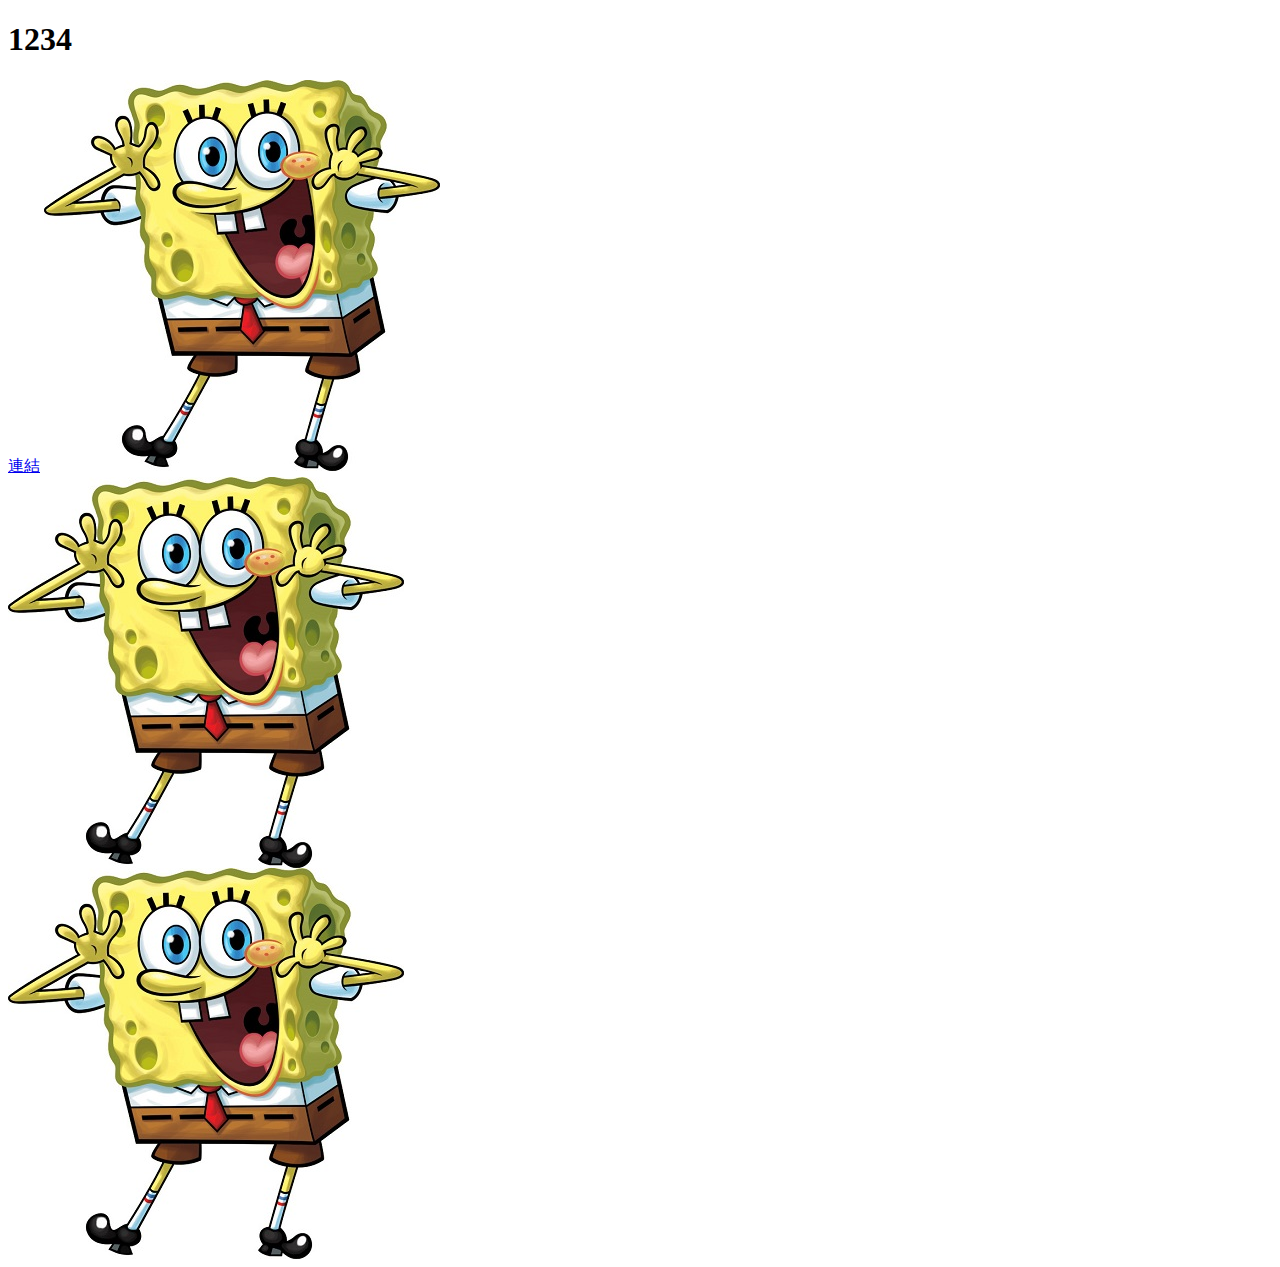
<file: index.html>
<!DOCTYPE html>
<html lang="en">
<head>
  <meta charset="UTF-8">
  <meta name="viewport" content="width=device-width, initial-scale=1.0">
  <meta http-equiv="X-UA-Compatible" content="ie=edge">
  <title>Document</title>
  <link rel="stylesheet" href="css/all.css">
</head>
<body>
  <h1>1234</h1>
   <a href="page/page.html">連結</a>

  <img src="./img/logo.jpg" alt="">

  <div class="box"></div>
  <div class="box2"></div>
</body>
</html>
</file>
<file: css/all.css>
.box{
  width: 396px;
  height: 391px;
  background: url('../img/logo.jpg');
}



.box2{
  width: 396px;
  height: 391px;
  background: url('/img/logo.jpg');
}
</file>
